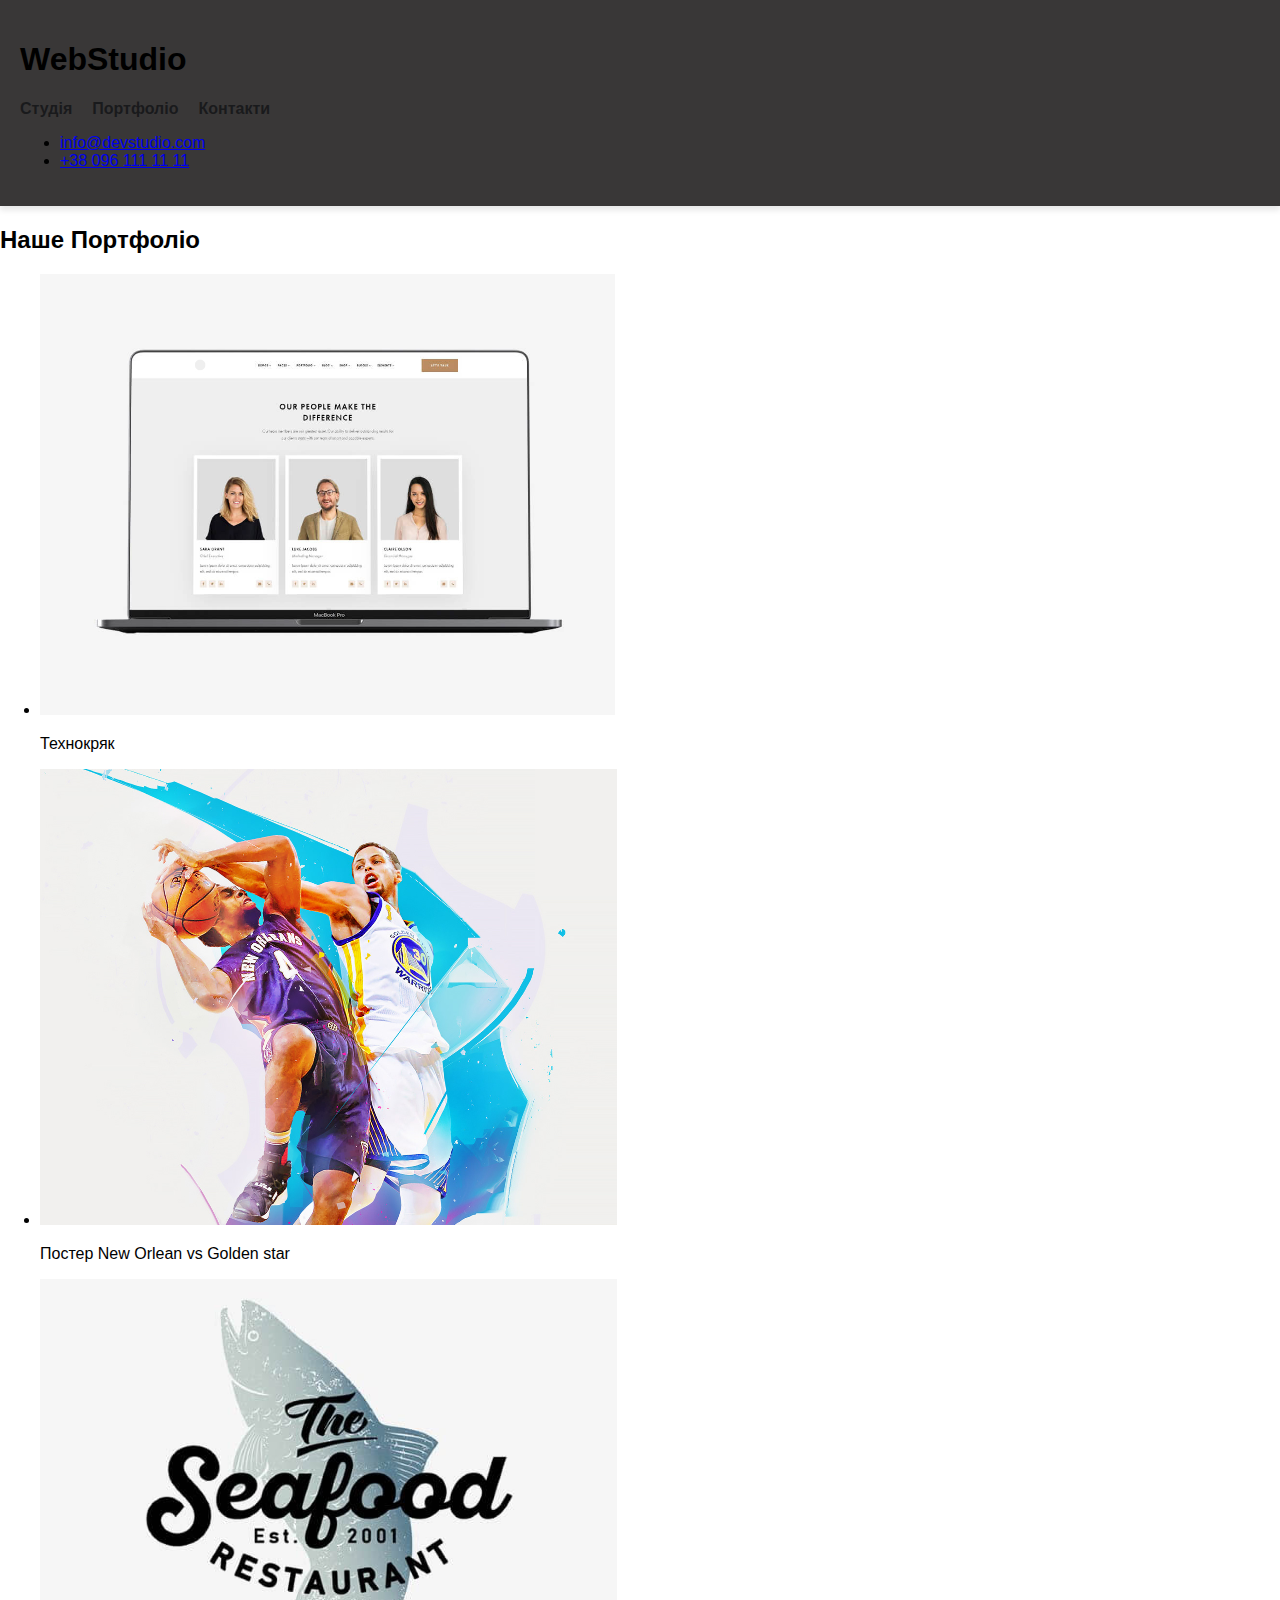
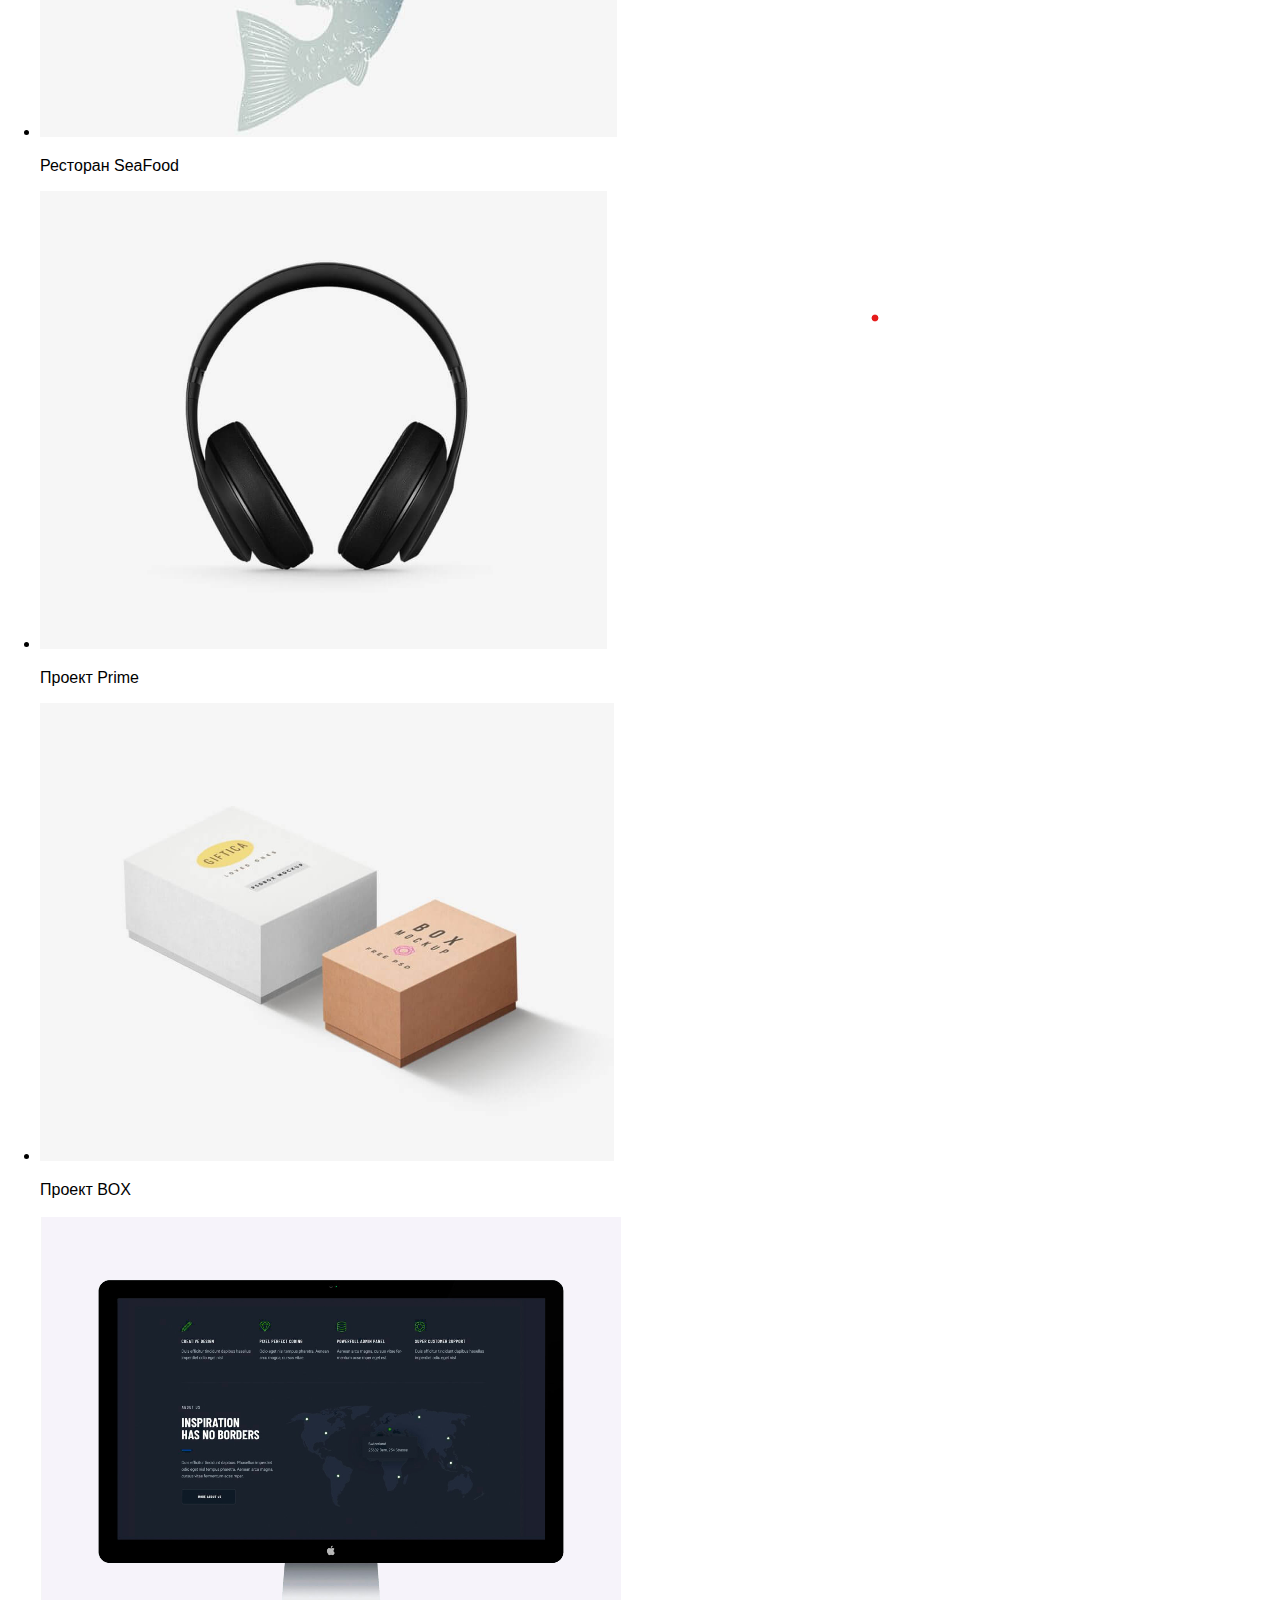
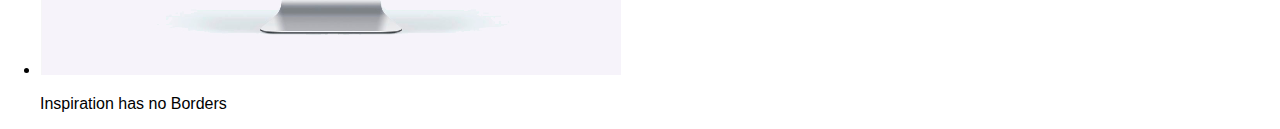
<file: index.html>
<!DOCTYPE html>
<html lang="uk">
<head>
    <meta charset="UTF-8">
    <meta name="viewport" content="width=device-width, initial-scale=1.0">
    <title>Портфоліо | WebStudio</title>
    <link rel="stylesheet" href="./styles.css">
</head>
<body>
    <header>
        <div class="container">
            <h1>WebStudio</h1>
            <nav>
                <ul>
                    <li><a href="index.html">Студія</a></li>
                    <li><a href="#" class="active">Портфоліо</a></li>
                    <li><a href="contacts.html">Контакти</a></li>
                </ul>
            </nav>
            <ul class="contact-info">
                <li><a href="mailto:info@devstudio.com">info@devstudio.com</a></li>
                <li><a href="tel:+380961111111">+38 096 111 11 11</a></li>
            </ul>
        </div>
    </header>
    
    <main>
        <section class="portfolio">
            <div class="container">
                <h2>Наше Портфоліо</h2>
                <ul class="portfolio-gallery">
                    <li><img src="images/1.png" alt="веб-сайт"><p>Технокряк</p></li>
                    <li><img src="images/2.png" alt="Дизайн"><p>Постер New Orlean vs Golden star</p></li>
                    <li><img src="images/3.png" alt="Додаток"><p>Ресторан SeaFood </p></li>
                    <li><img src="images/4.png" alt="Маркетинг"><p>Проект Prime</p></li>
                    <li><img src="images/5.png" alt="Додаток"><p>Проект BOX</p></li>
                    <li><img src="images/6.png" alt="веб-сайт"><p>Inspiration has no Borders</p></li>
                </ul>
            </div>
        </section>
    </main>
</file>
<file: styles.css>
:root {
    --primary-color: #0580fc;
    --secondary-color: #191a1c;
    --text-color: #000000;
    --bg-light: #ffffff;
}

body {
    color: var(--text-color);
    font-family: Arial, sans-serif;
    margin: 0;
    padding: 0;
    background-color: var(--bg-light);
}

header {
    background: #393737;
    padding: 20px;
    display: flex;
    justify-content: space-between;
    align-items: center;
    box-shadow: 0 4px 6px rgba(19, 19, 19, 0.1);
}

nav ul {
    list-style: none;
    display: flex;
    gap: 20px;
    padding: 0;
    margin: 0;
}

nav ul li a {
    text-decoration: none;
    color: var(--secondary-color);
    font-weight: bold;
    transition: color 0.3s ease-in-out;
}

nav ul li a:hover {
    color: var(--primary-color);
}
</file>
